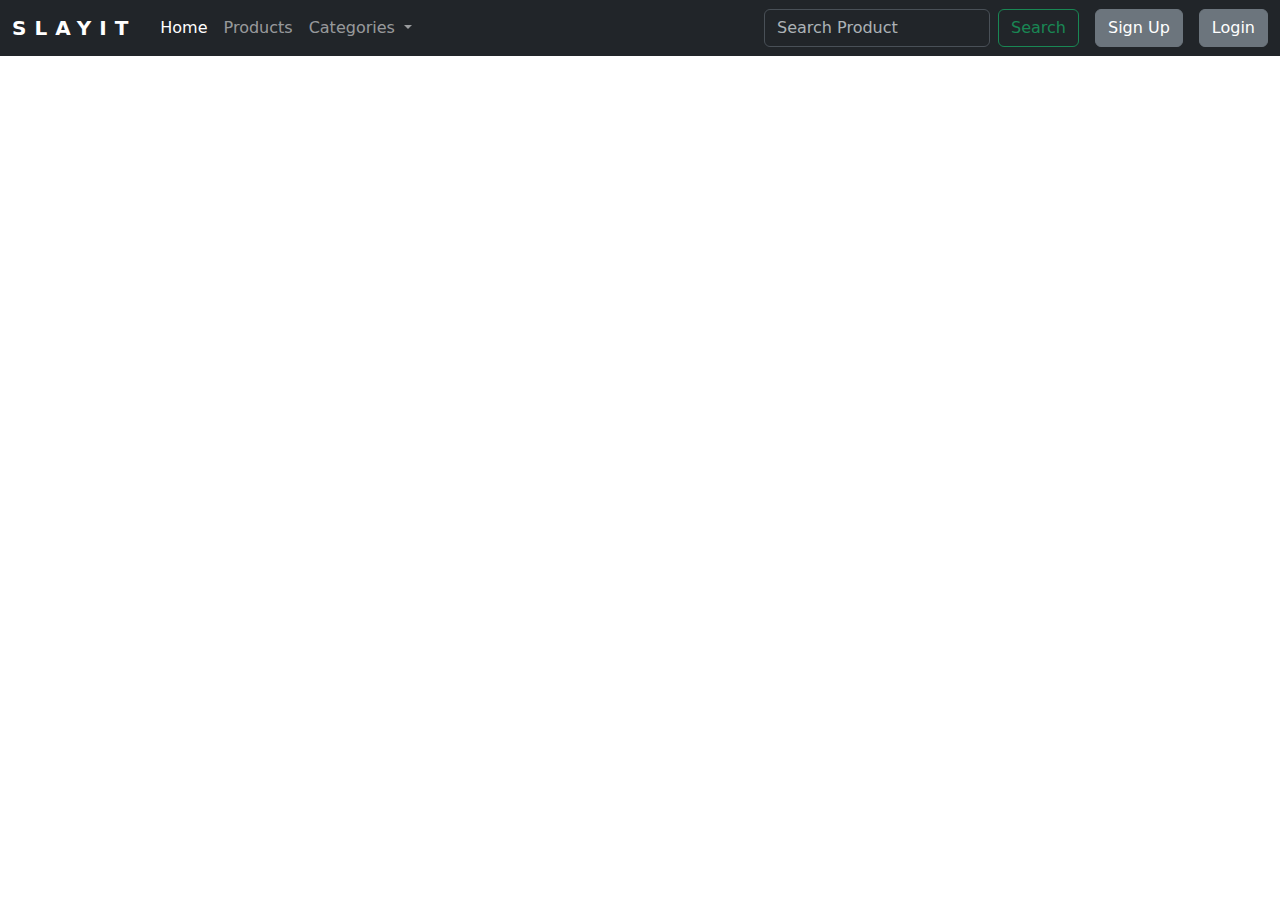
<file: index.html>
<!DOCTYPE html>
<html lang="en">

<head>
    <meta charset="UTF-8">
    <meta name="viewport" content="width=device-width, initial-scale=1.0">
    <title>Slayit</title>
    <!-- bootstrap css cdn link  -->
    <link rel="stylesheet" href="https://cdn.jsdelivr.net/npm/bootstrap@5.3.8/dist/css/bootstrap.min.css">
    <!-- css link  -->
    <link rel="stylesheet" href="./style.css">
</head>

<body>
    <!-- navbar  -->
    <nav class="navbar navbar-expand-lg bg-dark" data-bs-theme="dark">
        <div class="container-fluid">
            <a class="navbar-brand" href="#">SlayIt</a>
            <button class="navbar-toggler" type="button" data-bs-toggle="collapse"
                data-bs-target="#navbarSupportedContent" aria-controls="navbarSupportedContent" aria-expanded="false"
                aria-label="Toggle navigation">
                <span class="navbar-toggler-icon"></span>
            </button>
            <div class="collapse navbar-collapse" id="navbarSupportedContent">
                <ul class="navbar-nav me-auto mb-2 mb-lg-0">
                    <li class="nav-item">
                        <a class="nav-link active" aria-current="page" href="#">Home</a>
                    </li>
                    <li class="nav-item">
                        <a class="nav-link" href="#">Products</a>
                    </li>
                    <li class="nav-item dropdown">
                        <a class="nav-link dropdown-toggle" href="#" role="button" data-bs-toggle="dropdown"
                            aria-expanded="false">
                            Categories
                        </a>
                        <ul class="dropdown-menu">
                            <li><a class="dropdown-item" href="#">Electronics</a></li>
                            <li><a class="dropdown-item" href="#">Men's Clothing</a></li>
                            <!-- <li><hr class="dropdown-divider"></li> -->
                            <li><a class="dropdown-item" href="#">Women's Clothing</a></li>
                            <li><a class="dropdown-item" href="#">Jewellery</a></li>
                        </ul>
                    </li>
                    <!-- <li class="nav-item">
          <a class="nav-link disabled" aria-disabled="true">Disabled</a>
        </li> -->
                </ul>
                <form class="d-flex" role="search">
                    <input class="form-control me-2" type="search" placeholder="Search Product" aria-label="Search" />
                    <button class="btn btn-outline-success" type="submit">Search</button>
                </form>
                <!-- sign up model  -->
                <!-- Button trigger modal -->
                <button type="button" class="btn btn-secondary ms-3" data-bs-toggle="modal" data-bs-target="#exampleModal">
                    Sign Up
                </button>

                <!-- Modal -->
                <div class="modal fade" id="exampleModal" tabindex="-1" aria-labelledby="exampleModalLabel"
                    aria-hidden="true">
                    <div class="modal-dialog">
                        <div class="modal-content">
                            <div class="modal-header">
                                <h1 class="modal-title fs-5" id="exampleModalLabel">SIGN UP</h1>
                                <button type="button" class="btn-close" data-bs-dismiss="modal"
                                    aria-label="Close"></button>
                            </div>
                            <div class="modal-body">
                               <form action="">
                                <input type="text" name="" class="form-control mb-3" placeholder="Enter fullname" name="fullname">
                                <input type="email" name="" class="form-control mb-3" placeholder="Enter Email" name="email">
                                <input type="tel" name="" class="form-control mb-3" placeholder="Contact Number" name="phno">
                                <button type="submit" class="btn btn-outline-success">Submit</button>
                               </form>
                            </div>
                            <div class="modal-footer ">
                                <button type="button" class="btn btn-secondary" data-bs-dismiss="modal">Close</button>
                                <button type="button" class="btn btn-primary">Save Changes</button>
                            </div>
                        </div>
                    </div>
                </div>
                <!-- login model  -->
                  <!-- Button trigger modal -->
                <button type="button" class="btn btn-secondary ms-3" data-bs-toggle="modal" data-bs-target="#login">
                    Login
                </button>

                <!-- Modal -->
                <div class="modal fade" id="login" tabindex="-1" aria-labelledby="exampleModalLabel"
                    aria-hidden="true">
                    <div class="modal-dialog">
                        <div class="modal-content">
                            <div class="modal-header">
                                <h1 class="modal-title fs-5" id="exampleModalLabel">Login</h1>
                                <button type="button" class="btn-close" data-bs-dismiss="modal"
                                    aria-label="Close"></button>
                            </div>
                            <div class="modal-body">
                               <form action="">
                                <input type="email" name="" class="form-control mb-3" placeholder="Enter Email" name="email">
                                <input type="password" name="" class="form-control mb-3" placeholder="Enter password" name="password">
                                <button type="submit" class="btn btn-outline-success">Login</button>
                               </form>
                               <a href="" data-bs-toggle="modal" data-bs-target="#exampleModal">New User?</a>
                            </div>
                            <div class="modal-footer ">
                                <button type="button" class="btn btn-secondary" data-bs-dismiss="modal">Close</button>
                            </div>
                        </div>
                    </div>
                </div>
            </div>
        </div>
    </nav>


    <!-- bootstrap js cdn link  -->
    <script src="https://cdn.jsdelivr.net/npm/bootstrap@5.3.8/dist/js/bootstrap.bundle.min.js"></script>

    <script src="./script.js"></script>
</body>

</html>
</file>
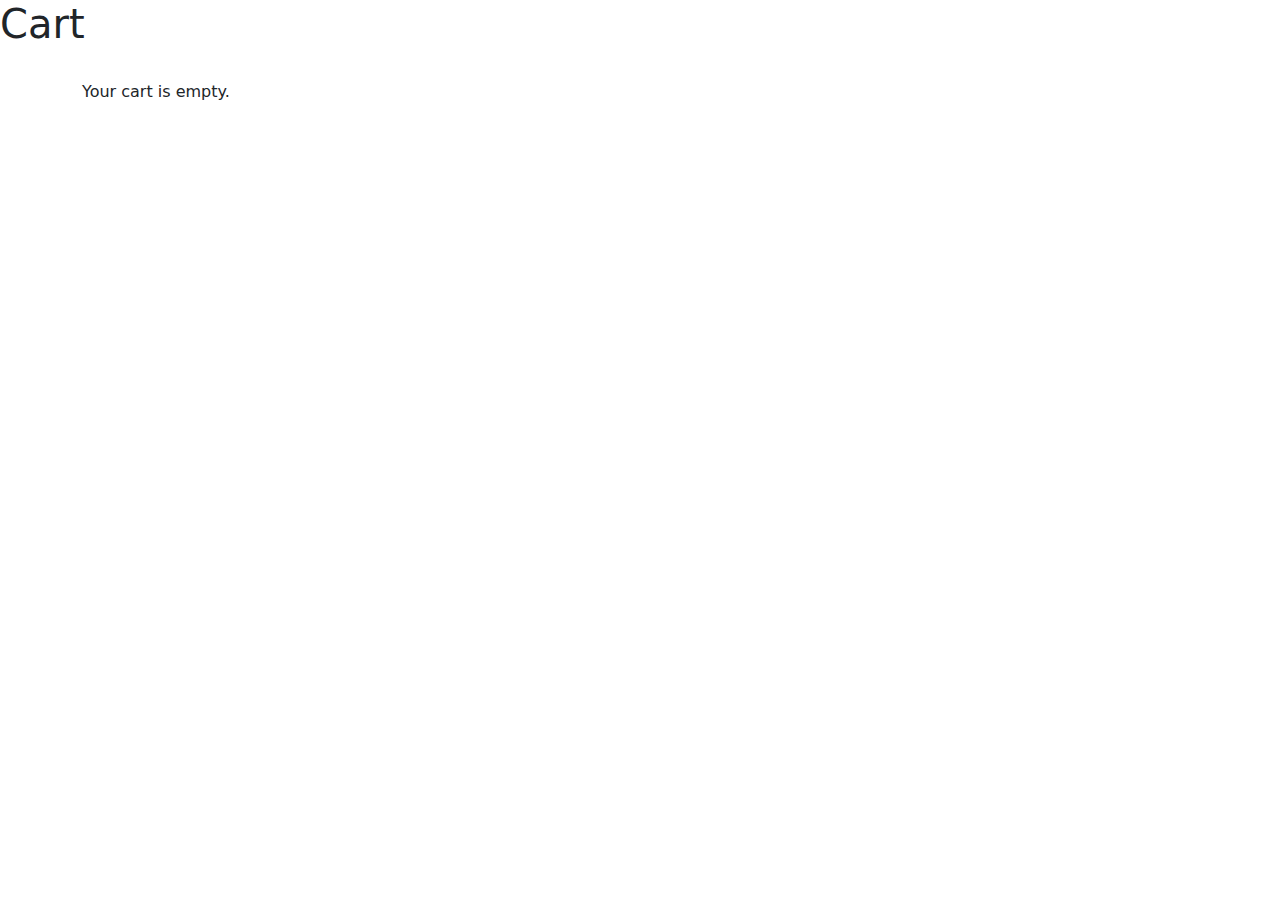
<file: cart.html>
<!DOCTYPE html>
<html lang="en">
<head>
    <meta charset="UTF-8">
    <meta name="viewport" content="width=device-width, initial-scale=1.0">
    <title>cart</title>
    <!-- bootstrap css cdn link  -->
    <link rel="stylesheet" href="https://cdn.jsdelivr.net/npm/bootstrap@5.3.8/dist/css/bootstrap.min.css">
    <!-- css link  -->
    <link rel="stylesheet" href="./style.css">
</head>
<body>
    <h1>Cart</h1>

    <div class="container">
        <div class="row cart">
            <!-- product cards renders dynamically -->
        </div>
     </div>
     <script src="./cart.js" type="module"></script>
    <!-- bootstrap js file  -->
    <script src="https://cdn.jsdelivr.net/npm/bootstrap@5.3.8/dist/js/bootstrap.bundle.min.js"></script>
</body>
</html>
</file>
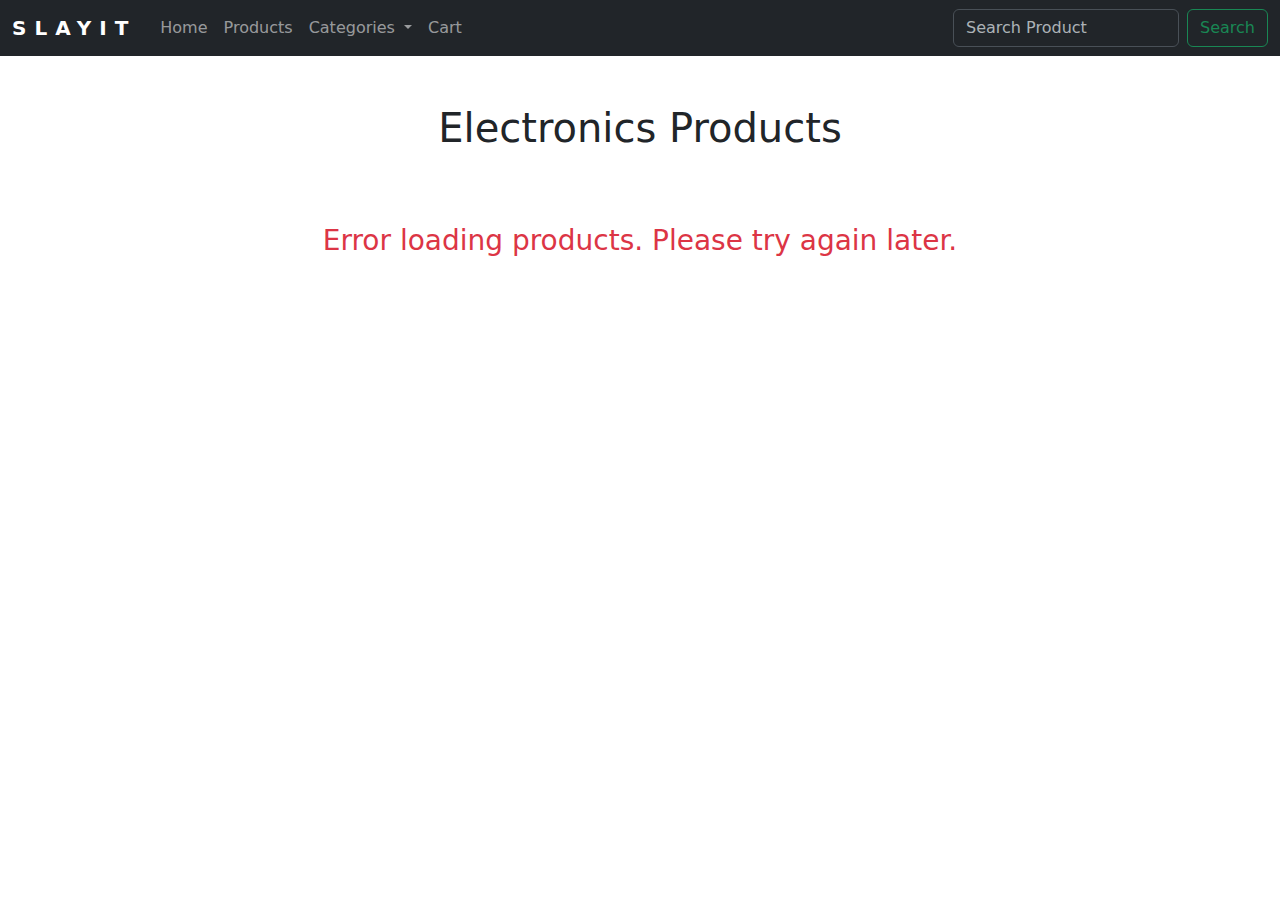
<file: electronics.html>
<!DOCTYPE html>
<html lang="en">

<head>
    <meta charset="UTF-8">
    <meta name="viewport" content="width=device-width, initial-scale=1.0">
    <title>Slayit</title>
    <!-- bootstrap css cdn link  -->
    <link rel="stylesheet" href="https://cdn.jsdelivr.net/npm/bootstrap@5.3.8/dist/css/bootstrap.min.css">
    <!-- css link  -->
    <link rel="stylesheet" href="./style.css">
</head>

<body>
 <!-- navbar  -->
    <nav class="navbar navbar-expand-lg bg-dark" data-bs-theme="dark">
        <div class="container-fluid">
            <a class="navbar-brand" href="#">SlayIt</a>
            <button class="navbar-toggler" type="button" data-bs-toggle="collapse"
                data-bs-target="#navbarSupportedContent" aria-controls="navbarSupportedContent" aria-expanded="false"
                aria-label="Toggle navigation">
                <span class="navbar-toggler-icon"></span>
            </button>
            <div class="collapse navbar-collapse" id="navbarSupportedContent">
                <ul class="navbar-nav me-auto mb-2 mb-lg-0">
                    <li class="nav-item">
                        <a class="nav-link  " aria-current="page" href="./index.html">Home</a>
                    </li>
                    <li class="nav-item">
                        <a class="nav-link" href="./products.html">Products</a>
                    </li>
                    <li class="nav-item dropdown">
                        <a class="nav-link dropdown-toggle" href="#" role="button" data-bs-toggle="dropdown"
                            aria-expanded="false">
                            Categories
                        </a>
                        <ul class="dropdown-menu">
                           <li><a class="dropdown-item" href="./products.html">All Products</a></li>
                            <li><a class="dropdown-item" href="./electronics.html">Electronics</a></li>
                            <li><a class="dropdown-item" href="./mensClothing.html">Men's Clothing</a></li>
                            <!-- <li><hr class="dropdown-divider"></li> -->
                            <li><a class="dropdown-item" href="./womensClothing.html">Women's Clothing</a></li>
                            <li><a class="dropdown-item" href="./jewellary.html">Jewelery</a></li>
                        </ul>
                    </li>
                    <li class="nav-item">
                        <a class="nav-link" href="./cart.html">Cart</a>
                    </li>
                </ul>
                <form class="d-flex" role="search">
                    <input class="form-control me-2" type="search" placeholder="Search Product" aria-label="Search" />
                    <button class="btn btn-outline-success" type="submit">Search</button>
                </form>
                </div>
    </div>
</nav>
<div class="container my-5">
        <h1 class="mb-4 text-center">Electronics Products</h1>
        <div class="row g-4 products-electronics">
            <!-- product cards renders dynamically -->
        </div>
     </div>
    <!-- Toast Container -->
    <div id="toast-container" class="toast-container position-fixed top-0 end-0 p-3" style="z-index: 9999;"></div>

    <script src="./script.js"></script>
    <script>
    (function() {
        const productsMain = document.querySelector('.products-electronics');
        if (productsMain) {
        productsMain.innerHTML = `<div class="loader"></div>`;

        (async () => {
            try {
                const response = await fetch("https://fakestoreapi.com/products");
                if (!response.ok) {
                    throw new Error('Failed to fetch products');
                }
                const api_data = await response.json();
                console.log('API Data:', api_data);
                
                let filtered_output = "";
                for (const product of api_data) {
                    const category = "electronics";
                    if (category === product.category) {
                        console.log('Found product:', product);
                        filtered_output += `
                            <div class="card col-12 col-md-6 col-lg-4 col-xl-3" data-product-id="${product.id}">
                                <img src="${product.image}" alt="${product.title}" class="card-img-top">
                                <div class="card-body">
                                    <p class="card-title">${product.title}</p>
                                    <p class="card-text">$${product.price}</p>
                                    <a href="#" class="btn btn-primary add-to-cart-btn" data-product-id="${product.id}">Add to Cart</a>
                                </div>
                            </div>
                        `;
                    }
                }
                
                if (filtered_output === "") {
                    productsMain.innerHTML = '<div class="col-12 text-center py-5"><h3>No products found in this category</h3></div>';
                } else {
                    productsMain.innerHTML = filtered_output;
                }

                // Handle Add to Cart button clicks
                productsMain.addEventListener("click", (e) => {
                    const addToCartBtn = e.target.closest('.add-to-cart-btn');
                    if (addToCartBtn) {
                        e.preventDefault();
                        e.stopPropagation();
                        const productId = Number(addToCartBtn.getAttribute('data-product-id'));
                        if (typeof addToCart === 'function') {
                            addToCart(productId);
                        } else {
                            console.error('addToCart function not available');
                        }
                        return;
                    }
                    
                    // Navigate to product details on card click (but not on button)
                    const card = e.target.closest('[data-product-id]');
                    if (card && !e.target.closest('.btn')) {
                        const productId = card.getAttribute('data-product-id');
                        window.location.href = `product-detail.html?id=${productId}`;
                    }
                });
            } catch (error) {
                console.error('Error loading products:', error);
                productsMain.innerHTML = '<div class="col-12 text-center py-5"><h3 class="text-danger">Error loading products. Please try again later.</h3></div>';
            }
        })();
        }
    })();
</script>
    <script src="https://cdn.jsdelivr.net/npm/bootstrap@5.3.8/dist/js/bootstrap.bundle.min.js"></script>

</body>
</html>
</file>
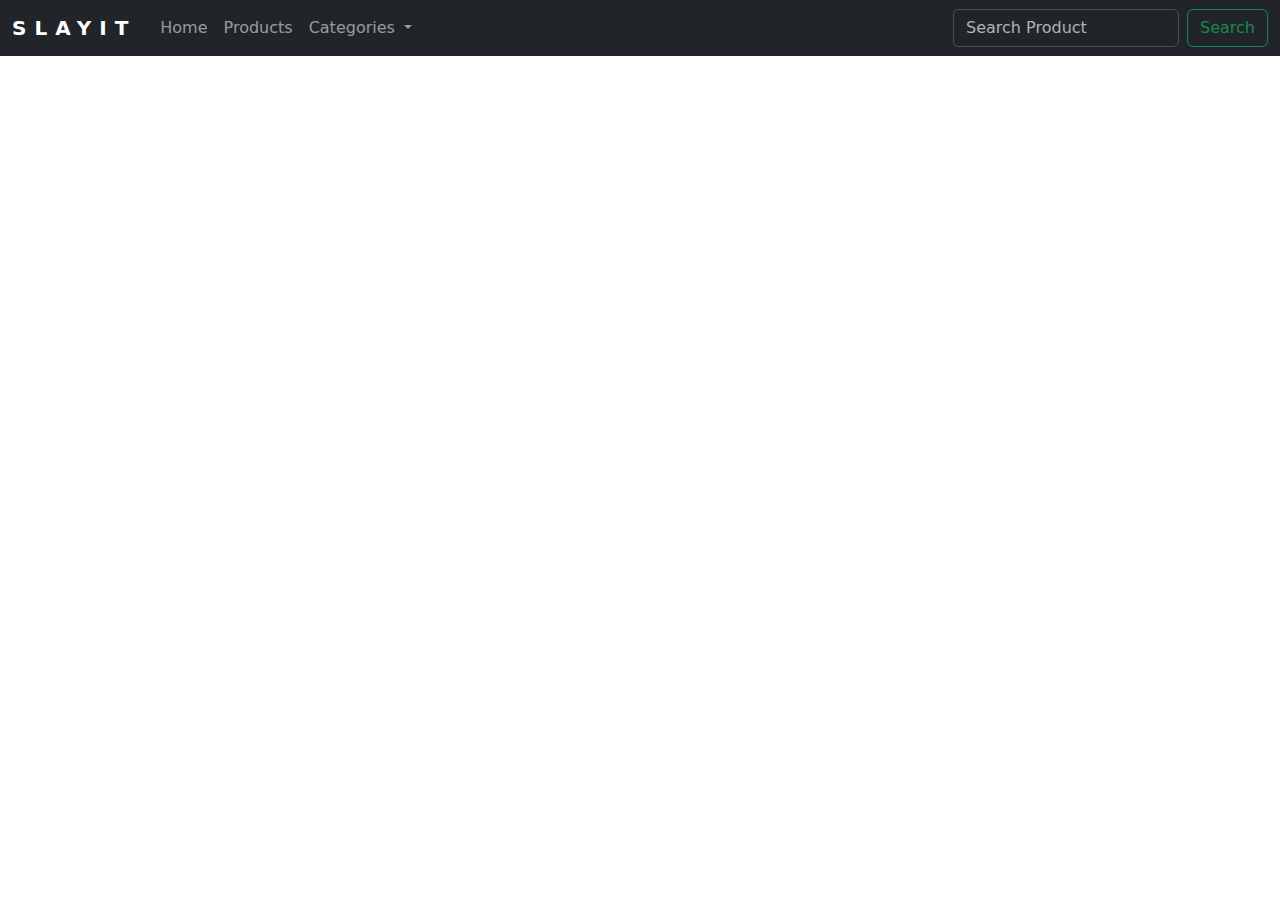
<file: jewellary.html>
<!DOCTYPE html>
<html lang="en">

<head>
    <meta charset="UTF-8">
    <meta name="viewport" content="width=device-width, initial-scale=1.0">
    <title>Slayit</title>
    <!-- bootstrap css cdn link  -->
    <link rel="stylesheet" href="https://cdn.jsdelivr.net/npm/bootstrap@5.3.8/dist/css/bootstrap.min.css">
    <!-- css link  -->
    <link rel="stylesheet" href="./style.css">
</head>

<body>
 <!-- navbar  -->
    <nav class="navbar navbar-expand-lg bg-dark" data-bs-theme="dark">
        <div class="container-fluid">
            <a class="navbar-brand" href="#">SlayIt</a>
            <button class="navbar-toggler" type="button" data-bs-toggle="collapse"
                data-bs-target="#navbarSupportedContent" aria-controls="navbarSupportedContent" aria-expanded="false"
                aria-label="Toggle navigation">
                <span class="navbar-toggler-icon"></span>
            </button>
            <div class="collapse navbar-collapse" id="navbarSupportedContent">
                <ul class="navbar-nav me-auto mb-2 mb-lg-0">
                    <li class="nav-item">
                        <a class="nav-link" aria-current="page" href="./index.html">Home</a>
                    </li>
                    <li class="nav-item">
                        <a class="nav-link" href="./products.html">Products</a>
                    </li>
                    <li class="nav-item dropdown">
                        <a class="nav-link dropdown-toggle" href="#" role="button" data-bs-toggle="dropdown"
                            aria-expanded="false">
                            Categories
                        </a>
                        <ul class="dropdown-menu">
                            <li><a class="dropdown-item" href="./products.html">All Products</a></li>
                            <li><a class="dropdown-item" href="./electronics.html">Electronics</a></li>
                            <li><a class="dropdown-item" href="./mensClothing.html">Men's Clothing</a></li>
                            <!-- <li><hr class="dropdown-divider"></li> -->
                            <li><a class="dropdown-item" href="./womensClothing.html">Women's Clothing</a></li>
                            <li><a class="dropdown-item" href="./jewellary.html">Jewelery</a></li>
                        </ul>
                    </li>
                    <!-- <li class="nav-item">
          <a class="nav-link disabled" aria-disabled="true">Disabled</a>
        </li> -->
                </ul>
                <form class="d-flex" role="search">
                    <input class="form-control me-2" type="search" placeholder="Search Product" aria-label="Search" />
                    <button class="btn btn-outline-success" type="submit">Search</button>
                </form>
                </div>
    </div>
</nav>
<div class="container">
        <div class="row products-electronics">
            <!-- product cards renders dynamically -->
        </div>
     </div>
<script>
    const productsMain = document.querySelector('.products-electronics');
    const categories = document.querySelectorAll('.product-categories a');
    productsMain.innerHTML = `<div class="loader"></div>`;

(async () => {
    let api_data = await (await fetch("https://fakestoreapi.com/products")).json()
    console.log(api_data);
    // categories.forEach(option => {
    //     option.onclick = (e) => {
            // e.preventdefault();
            // let selected_category = e.target.innerText.toLowerCase();
            let filtered_output = "";
            for (const product of api_data) {
                let category="jewelery";
                // console.log(category);
                if( category==product.category) {
                    console.log(product);
                    filtered_output += `
                                <div class="card col-3">
                                        <img src="${product.image}" alt="${product.title} class="card-img-top" alt="...">
                                        <div class="card-body">
                                            <p class="card-title">${product.title}</p>
                                            <p class="card-title">$${product.price}</p>
                                            <a href="#" class="btn btn-primary">Add to Cart</a>
                                        </div>
                                    </div>
                                </div>
        
                             `
                            }
                        }
                        productsMain.innerHTML = filtered_output;
        // }
    // })
})()


</script>
    <script src="https://cdn.jsdelivr.net/npm/bootstrap@5.3.8/dist/js/bootstrap.bundle.min.js"></script>
</body>
</html>
</file>
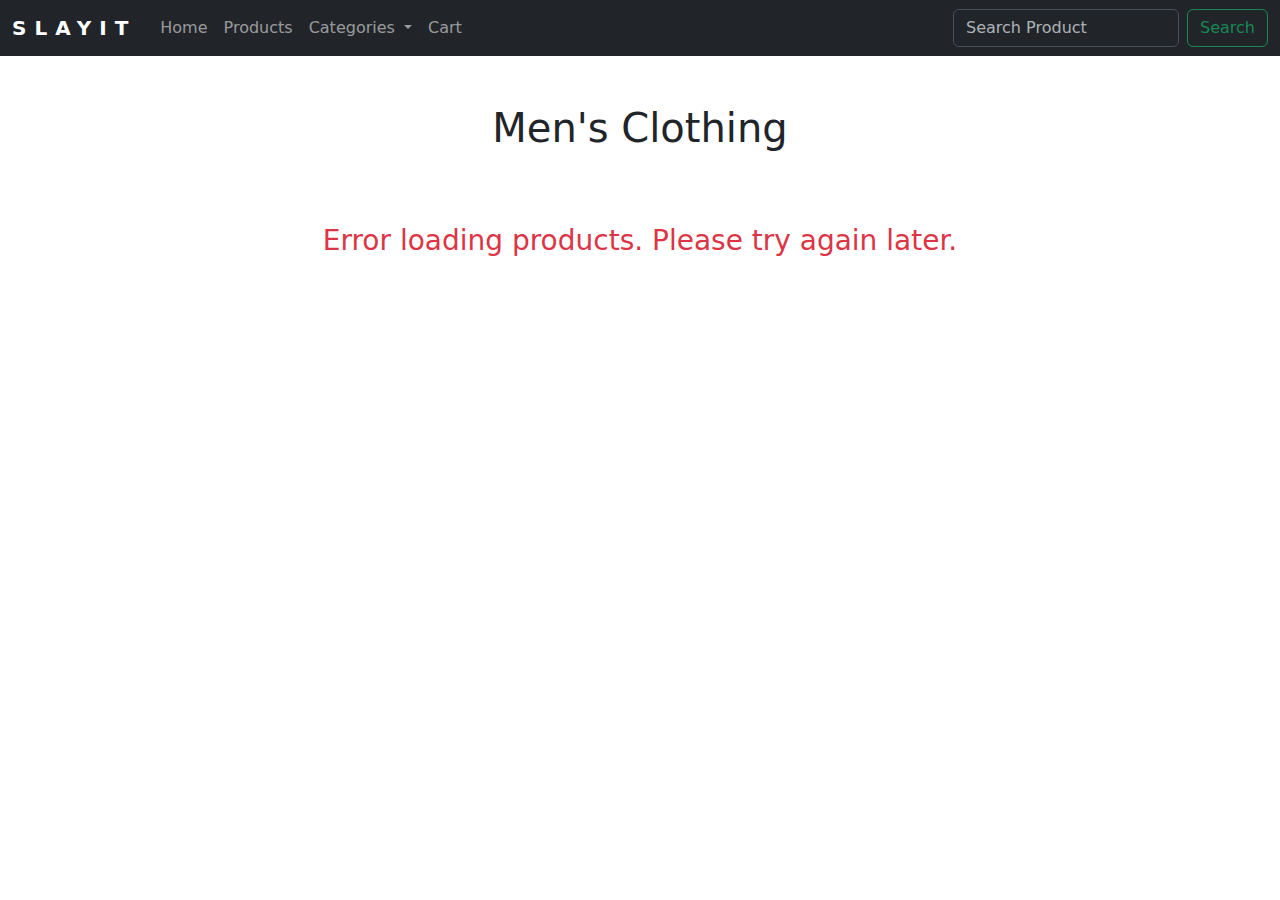
<file: mensClothing.html>
<!DOCTYPE html>
<html lang="en">

<head>
    <meta charset="UTF-8">
    <meta name="viewport" content="width=device-width, initial-scale=1.0">
    <title>Slayit</title>
    <!-- bootstrap css cdn link  -->
    <link rel="stylesheet" href="https://cdn.jsdelivr.net/npm/bootstrap@5.3.8/dist/css/bootstrap.min.css">
    <!-- css link  -->
    <link rel="stylesheet" href="./style.css">
</head>

<body>
 <!-- navbar  -->
    <nav class="navbar navbar-expand-lg bg-dark" data-bs-theme="dark">
        <div class="container-fluid">
            <a class="navbar-brand" href="#">SlayIt</a>
            <button class="navbar-toggler" type="button" data-bs-toggle="collapse"
                data-bs-target="#navbarSupportedContent" aria-controls="navbarSupportedContent" aria-expanded="false"
                aria-label="Toggle navigation">
                <span class="navbar-toggler-icon"></span>
            </button>
            <div class="collapse navbar-collapse" id="navbarSupportedContent">
                <ul class="navbar-nav me-auto mb-2 mb-lg-0">
                    <li class="nav-item">
                        <a class="nav-link  " aria-current="page" href="./index.html">Home</a>
                    </li>
                    <li class="nav-item">
                        <a class="nav-link" href="./products.html">Products</a>
                    </li>
                    <li class="nav-item dropdown">
                        <a class="nav-link dropdown-toggle" href="#" role="button" data-bs-toggle="dropdown"
                            aria-expanded="false">
                            Categories
                        </a>
                        <ul class="dropdown-menu">
                            <li><a class="dropdown-item" href="./products.html">All Products</a></li>
                            <li><a class="dropdown-item" href="./electronics.html">Electronics</a></li>
                            <li><a class="dropdown-item" href="./mensClothing.html">Men's Clothing</a></li>
                            <!-- <li><hr class="dropdown-divider"></li> -->
                            <li><a class="dropdown-item" href="./womensClothing.html">Women's Clothing</a></li>
                            <li><a class="dropdown-item" href="./jewellary.html">Jewelery</a></li>
                        </ul>
                    </li>
                   <li class="nav-item">
                        <a class="nav-link" href="./cart.html">Cart</a>
                    </li>
                </ul>
                <form class="d-flex" role="search">
                    <input class="form-control me-2" type="search" placeholder="Search Product" aria-label="Search" />
                    <button class="btn btn-outline-success" type="submit">Search</button>
                </form>
                </div>
    </div>
</nav>
<div class="container my-5">
        <h1 class="mb-4 text-center">Men's Clothing</h1>
        <div class="row g-4 products-electronics">
            <!-- product cards renders dynamically -->
        </div>
     </div>
    <!-- Toast Container -->
    <div id="toast-container" class="toast-container position-fixed top-0 end-0 p-3" style="z-index: 9999;"></div>

    <script src="./script.js"></script>
    <script>
    (function() {
        const productsMain = document.querySelector('.products-electronics');
        if (productsMain) {
        productsMain.innerHTML = `<div class="loader"></div>`;

        (async () => {
            try {
                const response = await fetch("https://fakestoreapi.com/products");
                if (!response.ok) {
                    throw new Error('Failed to fetch products');
                }
                const api_data = await response.json();
                console.log('API Data:', api_data);
                
                let filtered_output = "";
                for (const product of api_data) {
                    const category = "men's clothing";
                    if (category === product.category) {
                        console.log('Found product:', product);
                        filtered_output += `
                            <div class="card col-12 col-md-6 col-lg-4 col-xl-3" data-product-id="${product.id}">
                                <img src="${product.image}" alt="${product.title}" class="card-img-top">
                                <div class="card-body">
                                    <p class="card-title">${product.title}</p>
                                    <p class="card-text">$${product.price}</p>
                                    <a href="#" class="btn btn-primary add-to-cart-btn" data-product-id="${product.id}">Add to Cart</a>
                                </div>
                            </div>
                        `;
                    }
                }
                
                if (filtered_output === "") {
                    productsMain.innerHTML = '<div class="col-12 text-center py-5"><h3>No products found in this category</h3></div>';
                } else {
                    productsMain.innerHTML = filtered_output;
                }

                // Handle Add to Cart button clicks
                productsMain.addEventListener("click", (e) => {
                    const addToCartBtn = e.target.closest('.add-to-cart-btn');
                    if (addToCartBtn) {
                        e.preventDefault();
                        e.stopPropagation();
                        const productId = Number(addToCartBtn.getAttribute('data-product-id'));
                        if (typeof addToCart === 'function') {
                            addToCart(productId);
                        } else {
                            console.error('addToCart function not available');
                        }
                        return;
                    }
                    
                    // Navigate to product details on card click (but not on button)
                    const card = e.target.closest('[data-product-id]');
                    if (card && !e.target.closest('.btn')) {
                        const productId = card.getAttribute('data-product-id');
                        window.location.href = `product-detail.html?id=${productId}`;
                    }
                });
            } catch (error) {
                console.error('Error loading products:', error);
                productsMain.innerHTML = '<div class="col-12 text-center py-5"><h3 class="text-danger">Error loading products. Please try again later.</h3></div>';
            }
        })();
        }
    })();
</script>
    <script src="https://cdn.jsdelivr.net/npm/bootstrap@5.3.8/dist/js/bootstrap.bundle.min.js"></script>

</body>
</html>
</file>
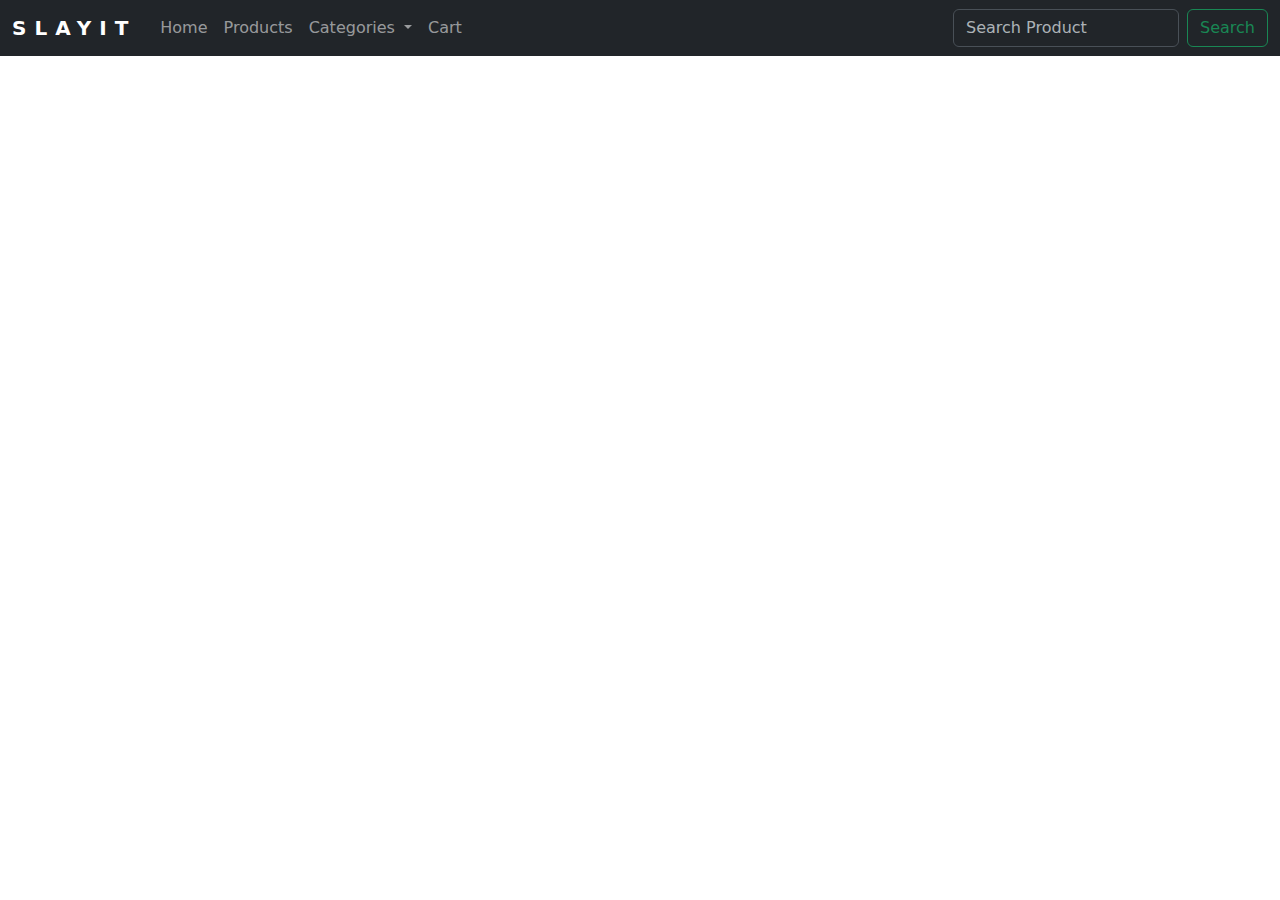
<file: womensClothing.html>
<!DOCTYPE html>
<html lang="en">

<head>
    <meta charset="UTF-8">
    <meta name="viewport" content="width=device-width, initial-scale=1.0">
    <title>Slayit</title>
    <!-- bootstrap css cdn link  -->
    <link rel="stylesheet" href="https://cdn.jsdelivr.net/npm/bootstrap@5.3.8/dist/css/bootstrap.min.css">
    <!-- css link  -->
    <link rel="stylesheet" href="./style.css">
</head>

<body>
 <!-- navbar  -->
    <nav class="navbar navbar-expand-lg bg-dark" data-bs-theme="dark">
        <div class="container-fluid">
            <a class="navbar-brand" href="#">SlayIt</a>
            <button class="navbar-toggler" type="button" data-bs-toggle="collapse"
                data-bs-target="#navbarSupportedContent" aria-controls="navbarSupportedContent" aria-expanded="false"
                aria-label="Toggle navigation">
                <span class="navbar-toggler-icon"></span>
            </button>
            <div class="collapse navbar-collapse" id="navbarSupportedContent">
                <ul class="navbar-nav me-auto mb-2 mb-lg-0">
                    <li class="nav-item">
                        <a class="nav-link " aria-current="page" href="./index.html">Home</a>
                    </li>
                    <li class="nav-item">
                        <a class="nav-link" href="./products.html">Products</a>
                    </li>
                    <li class="nav-item dropdown">
                        <a class="nav-link dropdown-toggle" href="#" role="button" data-bs-toggle="dropdown"
                            aria-expanded="false">
                            Categories
                        </a>
                        <ul class="dropdown-menu">
                            <li><a class="dropdown-item" href="./products.html">All Products</a></li>
                            <li><a class="dropdown-item" href="./electronics.html">Electronics</a></li>
                            <li><a class="dropdown-item" href="./mensClothing.html">Men's Clothing</a></li>
                            <!-- <li><hr class="dropdown-divider"></li> -->
                            <li><a class="dropdown-item" href="./womensClothing.html">Women's Clothing</a></li>
                            <li><a class="dropdown-item" href="./jewellary.html">Jewelery</a></li>
                        </ul>
                    </li>
                    <li class="nav-item">
                        <a class="nav-link" href="./cart.html">Cart</a>
                    </li>
                </ul>
                <form class="d-flex" role="search">
                    <input class="form-control me-2" type="search" placeholder="Search Product" aria-label="Search" />
                    <button class="btn btn-outline-success" type="submit">Search</button>
                </form>
                </div>
    </div>
</nav>
<div class="container">
        <div class="row products-electronics">
            <!-- product cards renders dynamically -->
        </div>
     </div>
<script>
    const productsMain = document.querySelector('.products-electronics');
    const categories = document.querySelectorAll('.product-categories a');
    productsMain.innerHTML = `<div class="loader"></div>`;

(async () => {
    let api_data = await (await fetch("https://fakestoreapi.com/products")).json()
    console.log(api_data);
    // categories.forEach(option => {
    //     option.onclick = (e) => {
            // e.preventdefault();
            // let selected_category = e.target.innerText.toLowerCase();
            let filtered_output = "";
            for (const product of api_data) {
                let category="women's clothing";
                // console.log(category);
                if( category==product.category) {
                    console.log(product);
                    filtered_output += `
                                <div class="card col-3" data-product-id="${product.id}">
                                        <img src="${product.image}" alt="${product.title} class="card-img-top" alt="...">
                                        <div class="card-body">
                                            <p class="card-title">${product.title}</p>
                                            <p class="card-title">$${product.price}</p>
                                            <a href="#" class="btn btn-primary">Add to Cart</a>
                                        </div>
                                    </div>
                                </div>
        
                             `
                            }
                        }
                        productsMain.innerHTML = filtered_output;

                        // Navigate to product details on card click
                        productsMain.addEventListener("click", (e) => {
                            if (e.target.classList.contains('btn') || e.target.closest('.btn')) {
                                return;
                            }
                            const card = e.target.closest('[data-product-id]');
                            if (card) {
                                const productId = card.getAttribute('data-product-id');
                                window.location.href = `product-detail.html?id=${productId}`;
                            }
                        });
        // }
    // })
})()


</script>
    <script src="https://cdn.jsdelivr.net/npm/bootstrap@5.3.8/dist/js/bootstrap.bundle.min.js"></script>

</body>
</html>
</file>
<file: style.css>
.navbar-brand{
    font-weight: bolder;
    text-transform: uppercase;
    letter-spacing: .5rem;
}
.navbar-brand:hover{
    color:rgb(127, 127, 212);
}
</file>
